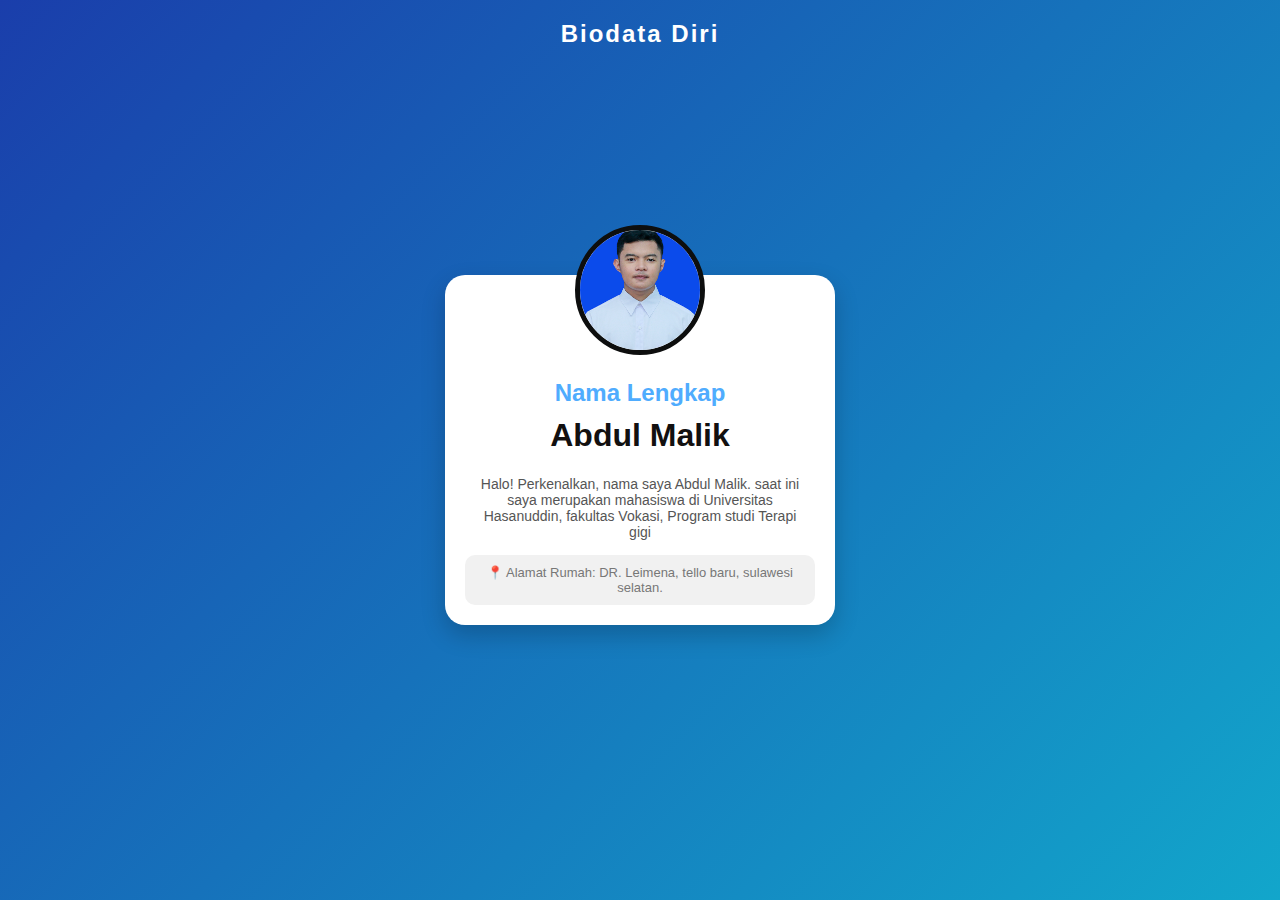
<file: index.html>
<!DOCTYPE html>
<html lang="id">
<head>
    <meta charset="UTF-8">
    <title>Biodata Diri</title>
    <link rel="stylesheet" type="text/css" href="style.css">
</head>
<body>

<div class="title">Biodata Diri</div>

<div class="card">
    <img src="malik.JPG">
    
    <h2>Nama Lengkap</h2>
    <h1>Abdul Malik</h1>
    
    <p>
        Halo! Perkenalkan, nama saya Abdul Malik. saat ini saya merupakan mahasiswa di Universitas Hasanuddin, fakultas Vokasi, Program studi Terapi gigi
    </p>

    <footer>
        📍 Alamat Rumah: DR. Leimena, tello baru, sulawesi selatan.
    </footer>
</div>

</body>
</html>
</file>
<file: style.css>
body {
            margin: 0;
            font-family: 'Poppins', sans-serif;
            background: linear-gradient(135deg, #1a3eab, #12a6cb);
            display: flex;
            justify-content: center;
            align-items: center;
            height: 100vh;
        }

        .card {
            background: white;
            width: 350px;
            border-radius: 20px;
            box-shadow: 0 10px 25px rgba(0,0,0,0.2);
            text-align: center;
            padding: 20px;
            animation: fadeIn 1.5s ease-in-out;
        }

        .card img {
            width: 120px;
            height: 120px;
            border-radius: 50%;
            object-fit: cover;
            border: 5px solid #0d0e0e;
            margin-top: -70px;
            background: white;
        }

        h1 {
            margin-top: 10px;
            color: #121010;
        }

        h2 {
            color: #4facfe;
            margin-bottom: 5px;
        }

        p {
            font-size: 14px;
            color: #555;
            padding: 0 10px;
        }

        footer {
            margin-top: 15px;
            font-size: 13px;
            color: #777;
            background: #f1f1f1;
            padding: 10px;
            border-radius: 10px;
        }

        @keyframes fadeIn {
            from {
                opacity: 0;
                transform: translateY(20px);
            }
            to {
                opacity: 1;
                transform: translateY(0);
            }
        }

        .title {
            position: absolute;
            top: 20px;
            font-size: 24px;
            font-weight: bold;
            color: white;
            letter-spacing: 2px;
        }

        /* Efek klik */
.card {
    transition: transform 0.2s ease, box-shadow 0.2s ease;
    cursor: pointer;
}

/* Saat ditekan */
.card:active {
    transform: scale(0.95);
    box-shadow: 0 5px 15px rgba(0,0,0,0.3);
}

/* Efek bounce setelah klik */
.card.clicked {
    animation: bounce 0.4s ease;
}

@keyframes bounce {
    0% { transform: scale(1); }
    50% { transform: scale(1.08); }
    100% { transform: scale(1); }
}
</file>
